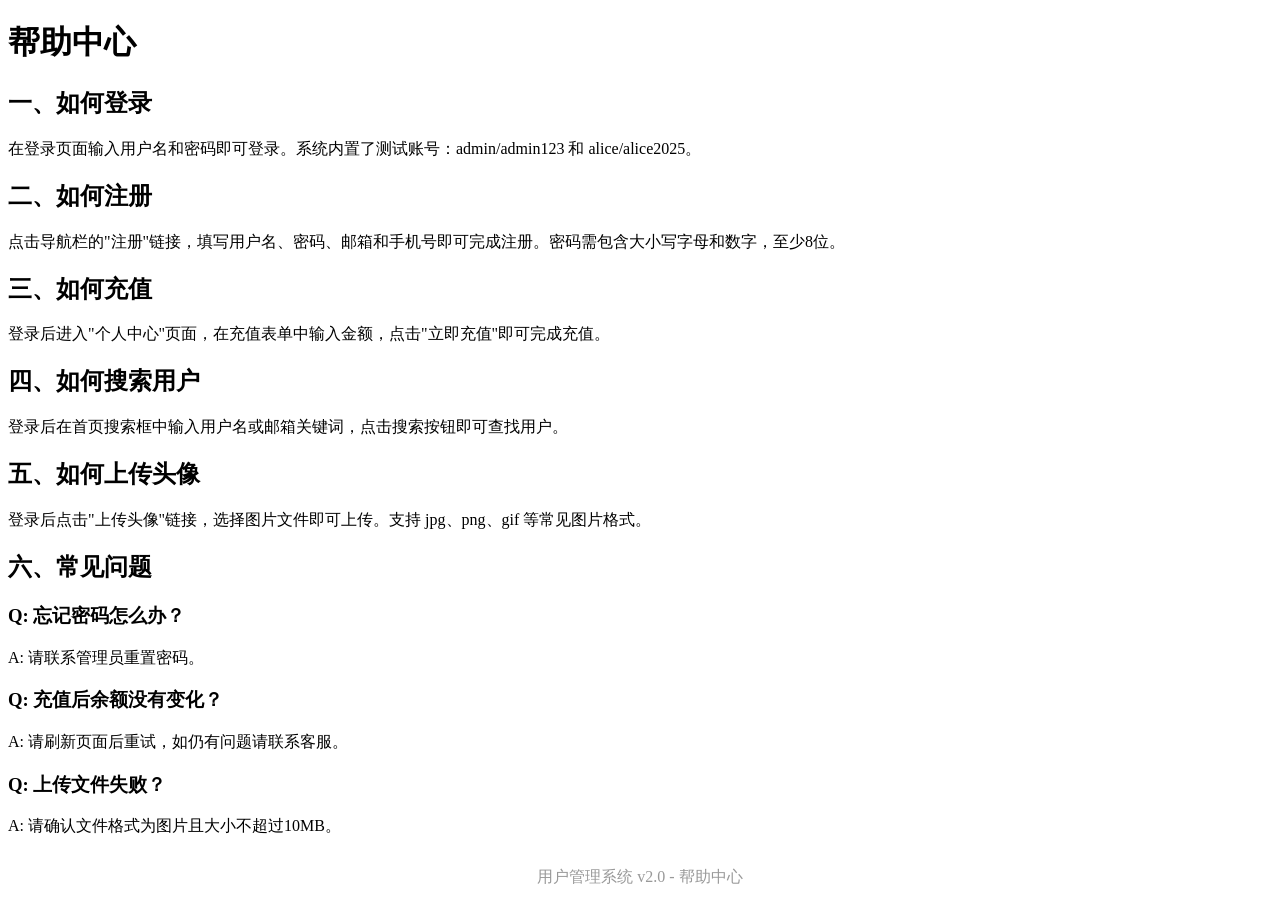
<file: pages/help.html>
<!DOCTYPE html>
<html lang="zh-CN">
<head>
<meta charset="UTF-8">
<title>帮助中心</title>
</head>
<body>
<h1>帮助中心</h1>

<h2>一、如何登录</h2>
<p>在登录页面输入用户名和密码即可登录。系统内置了测试账号：admin/admin123 和 alice/alice2025。</p>

<h2>二、如何注册</h2>
<p>点击导航栏的"注册"链接，填写用户名、密码、邮箱和手机号即可完成注册。密码需包含大小写字母和数字，至少8位。</p>

<h2>三、如何充值</h2>
<p>登录后进入"个人中心"页面，在充值表单中输入金额，点击"立即充值"即可完成充值。</p>

<h2>四、如何搜索用户</h2>
<p>登录后在首页搜索框中输入用户名或邮箱关键词，点击搜索按钮即可查找用户。</p>

<h2>五、如何上传头像</h2>
<p>登录后点击"上传头像"链接，选择图片文件即可上传。支持 jpg、png、gif 等常见图片格式。</p>

<h2>六、常见问题</h2>
<h3>Q: 忘记密码怎么办？</h3>
<p>A: 请联系管理员重置密码。</p>
<h3>Q: 充值后余额没有变化？</h3>
<p>A: 请刷新页面后重试，如仍有问题请联系客服。</p>
<h3>Q: 上传文件失败？</h3>
<p>A: 请确认文件格式为图片且大小不超过10MB。</p>

<p style="margin-top:30px;color:#999;text-align:center;">用户管理系统 v2.0 - 帮助中心</p>
</body>
</html>
</file>
